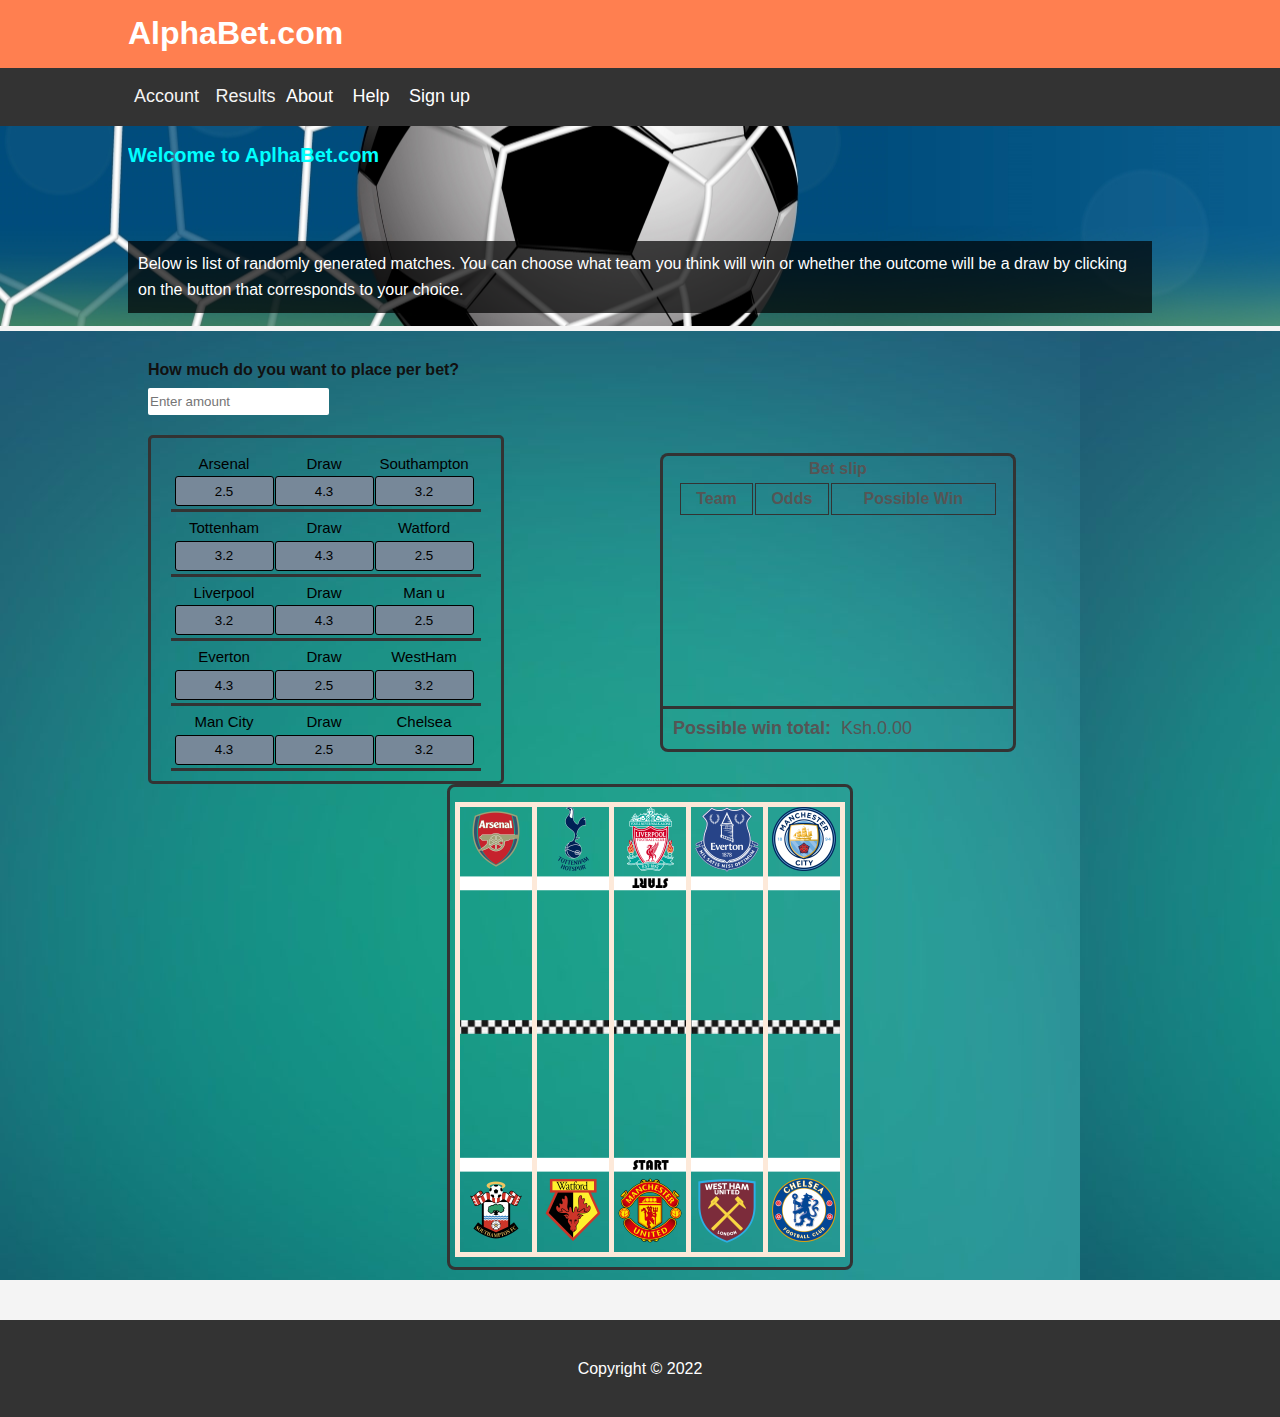
<file: index.html>
<!DOCTYPE html>
<html lang="en">
<head>
    <meta charset="UTF-8">
    <meta http-equiv="X-UA-Compatible" content="IE=edge">
    <meta name="viewport" content="width=device-width, initial-scale=1.0">
    <title>MyBetting Website</title>
    <link  rel="stylesheet" type="text/css" href="css/style.css"> 
    
</head>
<body id="home">
<header id="main-header">
    <div class="container">
        <h1>AlphaBet.com</h1>
    </div>
    
</header>  
<nav id="navbar">
    <div class="container">
        <ul>
            <!-- <li><a href="#">Home</a> </li> -->
            <button class="show-modal" id="showAccount">Account</button>
            <button class="show-modal" id="showResults">Results</button>
            <li><a href="./About.html">About</a> </li>
            <li><a href="./Help.html">Help</a> </li>
            <li><a href="./signUp.html">Sign up</a> </li>
        </ul>
    </div>
</nav> 

<section id="showcase">
   
    
    <div class="container">
      
        <h1>Welcome to AplhaBet.com</h1>
        <div id="text-overlay"><p1 style="color:#fff;">Below is list of randomly generated matches. You can choose what team you think will win or whether the outcome will be a draw by clicking on the button that corresponds to your choice. </p1></div>
    </div>
</section>

<div class="modal hidden" id="accountModal">
    <button class="close-modal">&times;</button>
    <h1>Account</h1>
    <section class="userInfo">
        <div id="profilePicture">
            <img id ="avatar" src="./images/user_balance-512.png" alt text="profilepicture">
           
        </div>
        <div id="userName">
            <h>username</h>
            <div><input id="user-name" placeholder="Username" name="user_name"></input></div>
        </div>
        <div id="money">
            <h>Amount available</h>
            <div><input id="amountAvailable" placeholder="Your Money" name="amountAvailable"></input></div>
            
        
            <!-- <Button id="deposit">Deposit</Button>
            <Button id="withdraw">Withdraw</Button> -->
        
            
        </div>
        <!-- <div><input id= "amoun t" type="number" placeholder="Enter amount" name="amount" required></div>
        <div><Button id="confir m">confirm</Button></div> -->
        
        
    </section>
   
</div>

<div class="modal hidden" id="resultsModal">
    <button class="closeResultsModal">&times;</button>
    <h1>Results</h1>
   
        <div class="container" id="results-section">
        <div>
            <div id="bet-results">
                <h>Your Matches</h>
                <p id="defaultText1" class="defaultText">Bet results will appear here after you place a bet</p>
                    <table class ="hidden" id="selectedMatches">
                        <tr>
                        <th>You picked</th>
                        
                        <th>Bet result</th>
                        </tr>
                    </table>
            </div>
            
            <div id="all-results">
                <h>All Matches</h>
                <p id="defaultText2" class="defaultText">Match results will appear here after you place a bet</p>
                <table class ="hidden" id="allMatches">
                    <tr>
                    <th>Match</th>
                    <th>Result</th>
                    </tr>
                    

                </table>
            </div>
        </div>  
            
        <div >
            <div id="amountWon">
            <h>Amount Won</h> 
            <p id="showAmountWon">0.00</p>
            </div>
            <div>
                <Button id="playAgain" class="hidden">Play Again</Button>
            </div>
            
            
        </div>
        
        </div>
        
    <!-- </section> -->
   
</div>
<div id="overlay"></div>

<section id ="matches">
    <div class = "container">
        <div class="div-container">
            <div class="box">
                <div class="amountSection">
                    <p style="margin-bottom: 5px;"><Strong>How much do you want to place per bet?</Strong></p>
                    <input id= "betAmount" type="number" placeholder="Enter amount" name="amount" required></input>
                </div>
                
                
                <div class ="items">
                    <li><div class="grid-container">
                    <div class="grid-item"><h id="team0">Liverpool</h></div>
                    <div class="grid-item"><h id="draw1">Draw</h></div>
                    <div class="grid-item"><h id="team1">Everton</h></div> 
                    <div class="grid-item"><button id="odd0"> 0.0</button></div>
                    <div class="grid-item"><button id="odd1"> 0.0</button></div>
                    <div class="grid-item"><button id="odd2"> 0.0</button></div>
                    </div></li>
                    <li><div class="grid-container">
                    <div class="grid-item"><h id="team2">Liverpool</h></div>
                    <div class="grid-item"><h id="draw2">Draw</h></div>
                    <div class="grid-item"><h id="team3">Everton</h></div> 
                    <div class="grid-item"><button id="odd3"> 0.0</button></div>
                    <div class="grid-item"><button id="odd4"> 0.0</button></div>
                    <div class="grid-item"><button id="odd5"> 0.0</button></div>
                    </div></li>
                    <li><div class="grid-container">
                    <div class="grid-item"><h id="team4">Liverpool</h></div>
                    <div class="grid-item"><h id="draw3">Draw</h></div>
                    <div class="grid-item"><h id="team5">Everton</h></div> 
                    <div class="grid-item"><button id="odd6"> 0.0</button></div>
                    <div class="grid-item"><button id="odd7"> 0.0</button></div>
                    <div class="grid-item"><button id="odd8"> 0.0</button></div>
                    </div></li>
                    <li><div class="grid-container">
                    <div class="grid-item"><h id="team6">Liverpool</h></div>
                    <div class="grid-item"><h id="draw4">Draw</h></div>
                    <div class="grid-item"><h id="team7">Everton</h></div> 
                    <div class="grid-item"><button id="odd9"> 0.0</button></div>
                    <div class="grid-item"><button id="odd10"> 0.0</button></div>
                    <div class="grid-item"><button id="odd11"> 0.0</button></div>
                    </div></li>
                    <li><div class="grid-container">
                    <div class="grid-item"><h id="team8">Liverpool</h></div>
                    <div class="grid-item"><h id="draw5">Draw</h></div>
                    <div class="grid-item"><h id="team9">Everton</h></div> 
                    <div class="grid-item"><button id="odd12"> 0.0</button></div>
                    <div class="grid-item"><button id="odd13"> 0.0</button></div>
                    <div class="grid-item"><button id="odd14"> 0.0</button></div>
                    </div></li>   
                </div>   
                  
            </div>  
            
            <div id="betSection">
            <div id ="betSlip">
                <h4>Bet slip</h4>
                <table id="betslip" >
                    <tr>
                    <th>Team</th>
                    <th>Odds</th>
                    <th>Possible Win</th>
                    </tr>
                    <!-- <tr>
                        <td id="teamName"></td>
                        <td id="odd"></td>
                        <td id="possibleWin"></td>
                    </tr> -->

                </table>
            </div> 
            <div id="totalPossibleWin">
                <p><strong>Possible win total:</strong></p>
                <p id="showTotalPossibleWin">Ksh.0.00</p>
            </div> 
            <div class="matchBtns">
                    
                <button id="placeSingleBet">Place Bet</button>
                <!-- <button id="placeMultiBet">Place Multi Bet</button> -->
                <button id="kickOff">Kick off</button>
                
            </div>
            </div> 
            <div id="racing-section">
             <div id="startLine1">
            <div id ="startLine2">
            <div id ="pictures-section">
               
                <div class="picture-grid">
                    <div class="upper-team"><img  id="img0"src="./images/Liverpool.png"></div>
                    <div class="lower-team"><img  id="img1" src="./images/Arsenal.png"></div>
                </div>
                <div class="picture-grid">
                    <div class="upper-team"><img  id="img2"src="./images/Watford.png"></div>
                    <div class="lower-team"><img  id="img3"src="./images/Everton.png"></div>
                </div>
                <div class="picture-grid">
                    <div class="upper-team"><img  id="img4" src="./images/Chelsea.png"></div>
                    <div class="lower-team"><img  id="img5"src="./images/Manchester City.png"></div>
                </div>
                <div class="picture-grid">
                    <div class="upper-team"><img  id="img6"src="./images/Manchester United.png"></div>
                    <div class="lower-team"><img  id="img7"src="./images/Southampton.png"></div>
                </div> 
                <div id ="lastcolumn"class="picture-grid">
                    <div class="upper-team"><img  id="img8"src="./images/Westham.png"></div>
                    <div class="lower-team"><img  id="img9"src="./images/Tottenham1.png"></div>
                </div>
               
            </div> 
            </div>
             </div>
            </div>
        


          
    
</section>
       
<section>      
    <footer id="main-footer">
        <p>Copyright &copy; 2022 </p>
    </footer>
</section>
<script src="script/script.js"></script>
</body>
</html>
</file>
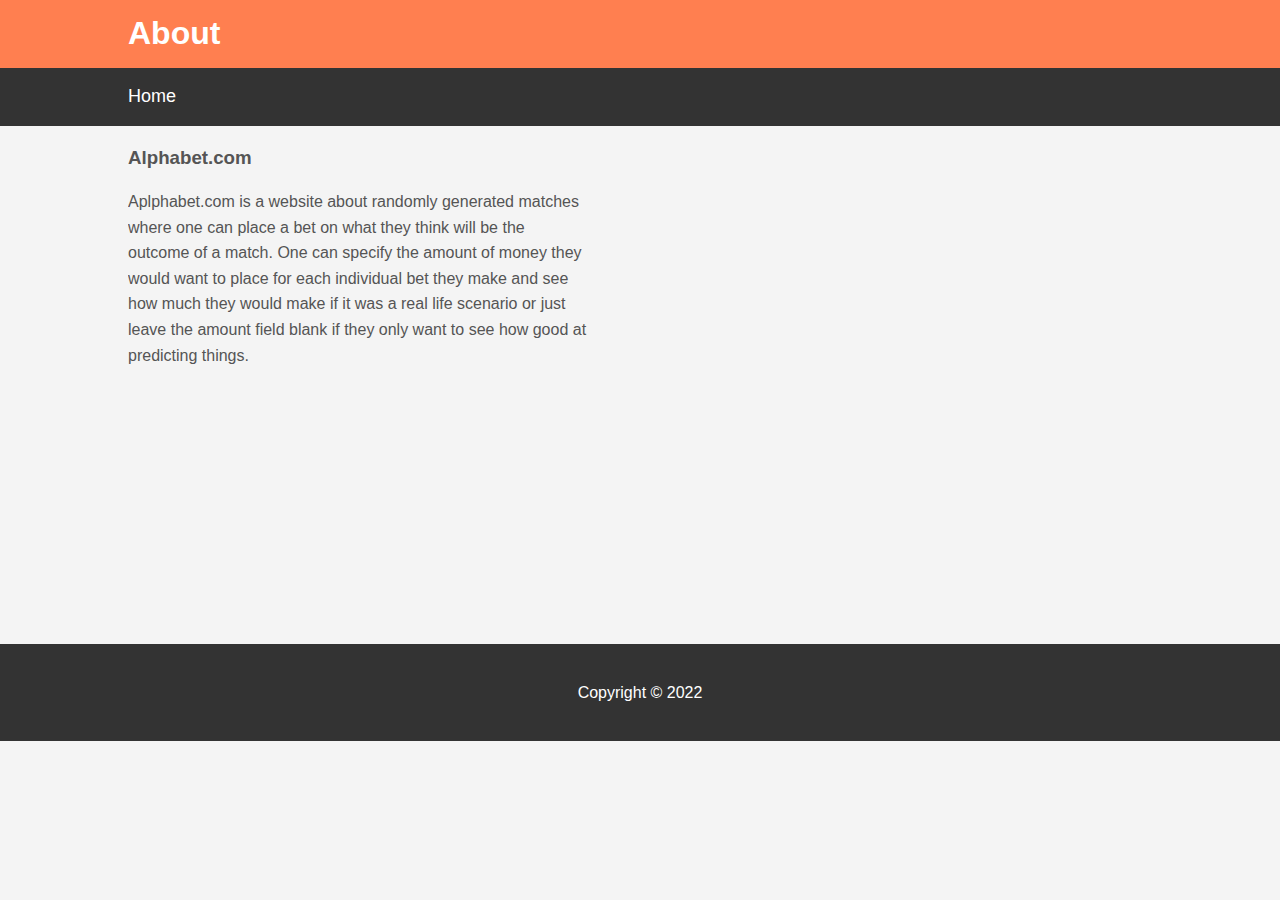
<file: About.html>
<!DOCTYPE html>
<html lang="en">
<head>
    <meta charset="UTF-8">
    <meta http-equiv="X-UA-Compatible" content="IE=edge">
    <meta name="viewport" content="width=device-width, initial-scale=1.0">
    <link  rel="stylesheet" type="text/css" href="css/style.css">
    <title>About</title>


    <style>
    </style>
</head>
 
<body id="About">
    <header id="main-header">
        <div class="container">
            <h1>About</h1>
        </div>
        
    </header> 
    
    <nav id="navbar">
        <div class="container">
            <ul>
                <li><a href="./index.html">Home</a> </li>
                
            </ul>
        </div>
    </nav>

    <section>
        <div class="container"">
            <h3>Alphabet.com</h3>

            <article  style="width:45%; margin-bottom: 23%;">
                <p>Aplphabet.com is a website about randomly generated matches where one can place a bet on what they think will be the outcome of a match. One can specify the amount of money they would want to place for each individual bet they make and see how much they would make if it was a real life scenario or just leave the amount field blank if they only want to see how good at predicting things. </p>
            </article>
        </div>
              
            
        
    </section>
    <footer id="main-footer" >
        <p>Copyright &copy; 2022 </p>
    </footer> 
</body>

</html>
</file>
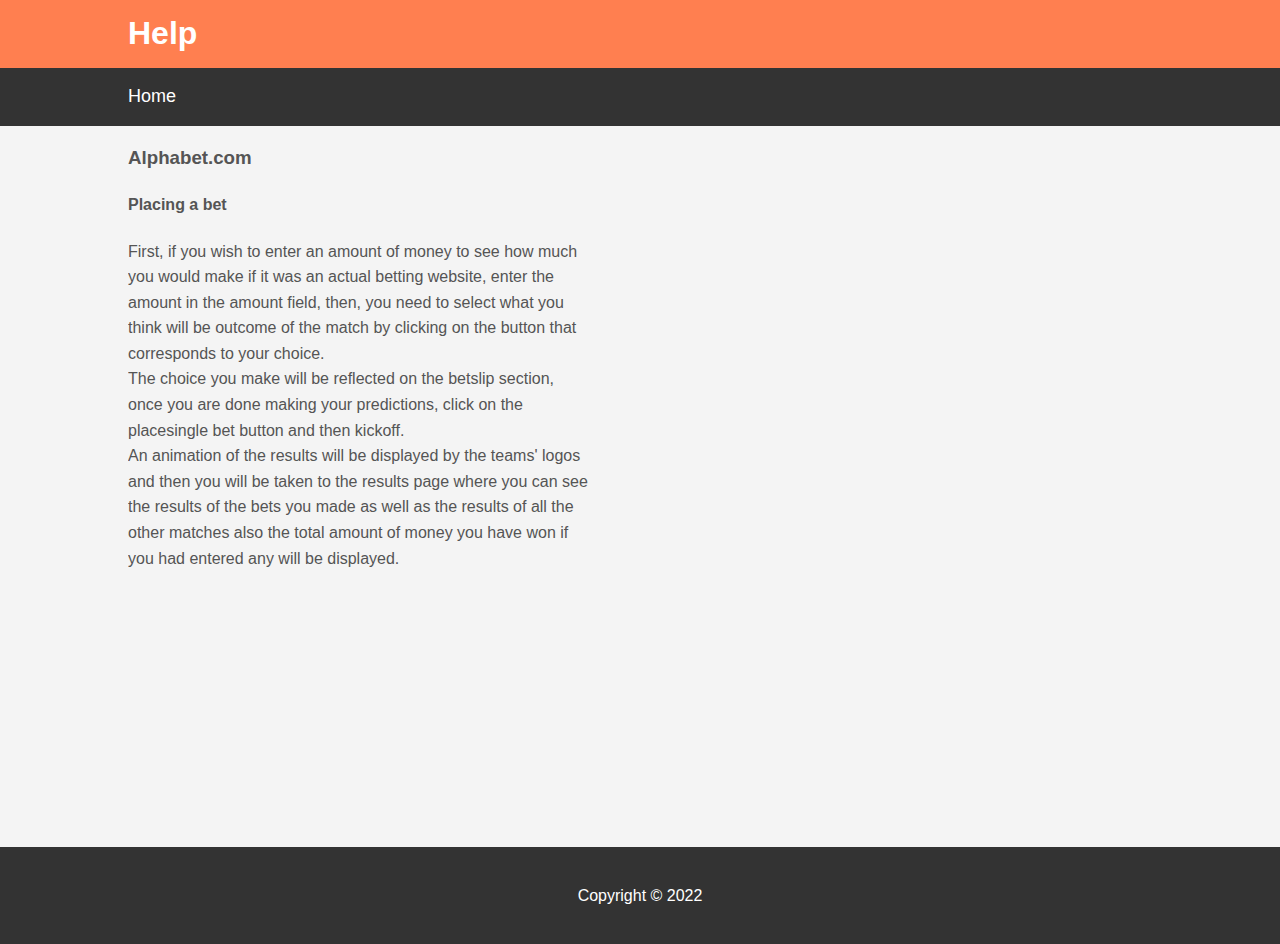
<file: Help.html>
<!DOCTYPE html>
<html lang="en">
<head>
    <meta charset="UTF-8">
    <meta http-equiv="X-UA-Compatible" content="IE=edge">
    <meta name="viewport" content="width=device-width, initial-scale=1.0">
    <link  rel="stylesheet" type="text/css" href="css/style.css">
    <title>About</title>


    <style>
    </style>
</head>
 
<body id="About">
    <header id="main-header">
        <div class="container">
            <h1>Help</h1>
        </div>
        
    </header> 
    
    <nav id="navbar">
        <div class="container">
            <ul>
                <li><a href="./index.html">Home</a> </li>
                
            </ul>
        </div>
    </nav>

    <section>
        <div class="container"">
            <h3>Alphabet.com</h3>
            <h4>Placing a bet</h4>

            <article  style="width:45%; margin-bottom: 23%;">
                <p>First, if you wish to enter an amount of money to see how much you would make if it was an actual betting website, enter the amount in the amount field, then, you need to select what you think will be outcome of the match by clicking on the button that corresponds to your choice. <br>The choice you make will be reflected on the betslip section, once you are done making your predictions, click on the placesingle bet button and then kickoff.<br>
                An animation of the results will be displayed by the teams' logos and then you will be taken to the results page where you can see the results of the bets you made as well as the results of all the other matches also the total amount of money you have won if you had entered any will be displayed. </p>
            </article>
        </div>
              
            
        
    </section>
    <footer id="main-footer" >
        <p>Copyright &copy; 2022 </p>
    </footer> 
</body>

</html>
</file>
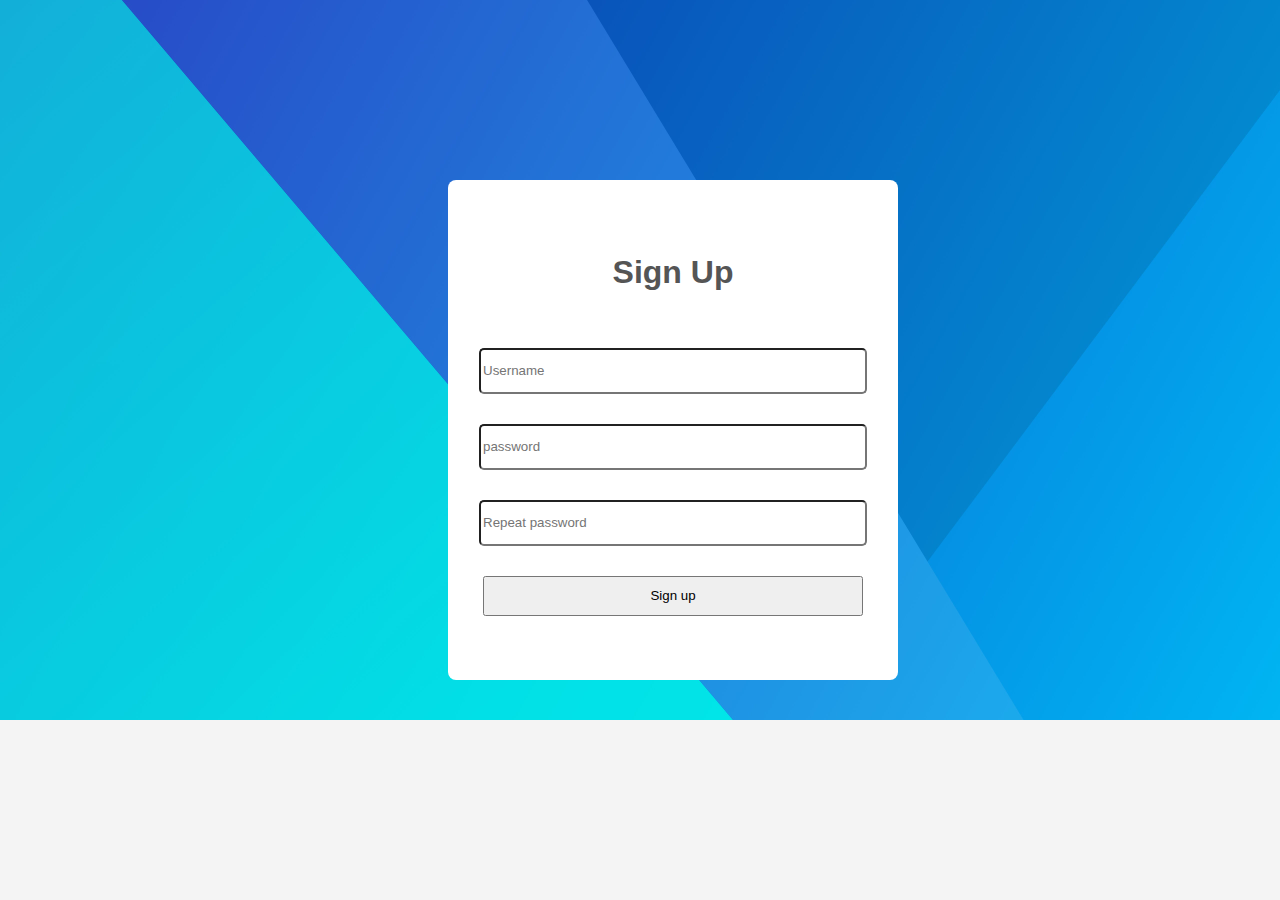
<file: signUp.html>
<!DOCTYPE html>
<html lang="en">
<head>
    <meta charset="UTF-8">
    <meta http-equiv="X-UA-Compatible" content="IE=edge">
    <meta name="viewport" content="width=device-width, initial-scale=1.0">
    <link rel="stylesheet" type="text/css" href="./css/style.css">
    <title>Sign Up</title>
</head>
<body id="sign-up">
    <div class="container">        
        <form class="sign-up">
        <div class="inputgroup">
            <p class="login-text" style="font-size:2rem; font-weight: 800;">Sign Up</p>
            <div class="input-group">
                <input  type="username" placeholder="Username" required>
            </div>

            <div class="input-group">
                <input  type="password" placeholder="password" required>
            </div>

            <div class="input-group">
                <input  type="password" placeholder="Repeat password" required>
            </div>

            <div class="input-group">
                <button  class="btn" type="submit">Sign up</button>
            </div>
        </div>
        </form>
    </div>
</body>
</html>
</file>
<file: css/style.css>
body{
    background-color:#f4f4f4;
    color:#555;
    font-family:Arial, Helvetica, sans-serif;
    font-size:16px;
    line-height:1.6em;
    margin:0;
}
.container{
    width:80%;
    margin:auto;
    overflow:hidden;
    
}

#main-header{
    background-color:coral;
    color:#fff;
}

#navbar{
   background-color:#333;
   color:#fff;
}
#navbar ul{
    padding:0;
    list-style:none;
}
.show-modal{
    background:none;
    font-size: 18px;
    border: none;
    color: #f4f4f4;
}
#navbar li{
    display:inline;
}
#navbar a{
    color:#fff;
    text-decoration: none;
    font-size: 18px;
    padding-right: 15px;
}

#showcase{
    background-image:url('../images/footballnet4.jpg') ;
    background-position:center left;
    
    
    /* background-repeat: no-repeat ; */
    min-height: 200px; 
    margin-bottom:5px;
    text-align:left;
    width: auto;
    
    
}


#showcase h1{
    color:rgb(0, 255, 255);   
    font-size: 20px;
    line-height: 1.6em;
    /* padding-top:30px; */
    box-sizing:border-box;

}
#showcase p{
    color:#fff;
    font-size: 50px;
    line-height: 1.6em;
    padding-top:0px;
}
#text-overlay{
    margin: auto;
    margin-top: 70px;
    padding: 10px;
    background-color: rgba(0, 0, 0, 0.7);
    z-index: 2;
}
.grid-container {
    display: grid;
    grid-template-columns:100px 100px 100px;
    padding: 3px;
    
}
.grid-item {
   color: #000;  
   font-size: 15px;
   text-align: center;
    
}
#matches{   
  background-image: url('../images/148839.jpg');
  background-position: left, center;
  
}
.items{
    margin-top: 20px;
    /* margin-bottom: 40px; */
    padding-bottom: 10px;
    padding-top: 10px;
    padding-left:20px;
    width: 330px;
    border:#333 solid;
    border-radius: 5px;
}
  
.items li{
  width: 310px;
  list-style: none;
  border-bottom: #333 solid;
  
}
 
/* .grid-item button:active{
    background-color:gainsboro;
} */
.items button{  
border: #000 solid thin;
  min-height: 30px;
  
  border-radius: 3px; 
  width: 99px;
  background-color:lightslategrey;
  
  
}
.amountSection{
    color: #111;
}

#betAmount{    
    margin-left: 0px;
    margin-bottom: 0px;
    margin-right: 5px;
    height: 25px;
    border-radius: 2px;
    border: none
}

.matchBtns{
    margin-left: 22px;
    display: flex;
    margin-top: 10px;
   
    
}


#placeSingleBet {
    padding:10px 58px 10px 58px;
    display: none;
    margin-right: 14px;
    
    border-radius: 5px;
    
    
    
    
}

#kickOff{
    padding:10px 58px 10px 58px;
    border-radius: 5px;
    display: none;
    
}
.div-container{
    display: flex;
    flex-wrap: wrap;
    width: 100%;
    margin:10px;
}
.box{
    width: px;
    margin:0 10px;
}
#betSection{
    padding-top: 90px;
    font-size: medium;
    margin: auto;
    width: 400px;
    
    

}
#betSlip{    
    
    font-size: medium;
    width: 350px;
    height: 250px;
    border: #333 solid;
    border-bottom: none;
    border-top-left-radius: 8px;
    border-top-right-radius: 8px;
    margin: auto;
    text-align: center;
    overflow: auto;
}
#betSlip h4{
    margin-bottom: 0em;
    margin-top: 0em;
    
}
table{
    
    margin: auto;
    width: 320px;
    border: 1px solid #fff;
    border-style: hidden;
    
}

table thead th{
    padding: 70px;
    background-color:#fde9d9;
    font-size: large;


}
table th, td{
    padding: 2px;
    border-width: 1px;
    border-style: solid;
    border-color: #333;

}


#totalPossibleWin{
    display: flex;
    font-size: large;
    margin: auto;
    margin-top: 0px;
    border: #333 solid;
    height: 40px;
    width:350px;
    border-bottom-left-radius: 8px;
    border-bottom-right-radius: 8px;
    align-items:center; 
}
#totalPossibleWin p{
    
    margin-left:10px;
}

#racing-section{ 
    background-image: url('../images/finishline.png');
    background-size: 389px;
    background-origin:content-box;
    background-repeat: no-repeat;
    background-position-y: center;
    background-position-x: center;
    width: 400px;
    height: 480px;
    border: #333 solid; 
    border-radius: 8px;  
    margin: auto;
    text-align: center;
}
#startLine1{ 
    background-image: url('../images/Startline\ -\ Copy.png');
    background-size: 389px;
    background-origin:content-box;
    background-repeat: no-repeat;
    background-position-y:80px;
    background-position-x: center;
}
#startLine2{ 
    background-image: url('../images/Startline.png');
    background-size: 389px;
    background-origin:content-box;
    background-repeat: no-repeat;
    background-position-y:365px;
    background-position-x: center;
}

#pictures-section{
    align-items: center;
    padding: 5px;
    display: flex;   
}
.picture-grid{
    margin-top: 10px;
    width:80px;
    height:445px;
    border-left: #fde9d9 solid thick;
    border-top: #fde9d9 solid thick;
    border-bottom: #fde9d9 solid thick;
    
   
}
#lastcolumn{
    border-right: #fde9d9 solid thick;
}
.upper-team{
    position:relative;
    /* animation-name: moveDown; */
    /* animation-duration: 4s; */
}
.lower-team{
    position: relative;
    margin-top: 300px;
    /* animation-name: moveUp; */
    /* animation-duration: 4s; */
}

    

@keyframes moveDown {
   0% {top: 0px;}
   100% {top: 180px;}
}

@keyframes moveUp {
    0% {top: 0px;}
    100% {top:-180px;}
}
@keyframes moveUpSlowly {
    0% {top: 0px;}
    100% {top:-90px;}
}
@keyframes moveDownSlowly {
    0% {top: 0px;}
    100% {top:90px;}
}
.img0Anim{
    position:relative;
    animation-name: moveDown;
    animation-duration: 4s;
    animation-fill-mode: forwards;
}
.img1Anim{
    position:relative;
    animation-name: moveUp;
    animation-duration: 4s;
    animation-fill-mode: forwards;
}
.img2Anim{
    position:relative;
    animation-name: moveDown;
    animation-duration: 4s;
    animation-fill-mode: forwards;
}
.img3Anim{
    position:relative;
    animation-name: moveUp;
    animation-duration: 4s;
    animation-fill-mode: forwards;
}
.img4Anim{
    position:relative;
    animation-name: moveDown;
    animation-duration: 4s;
    animation-fill-mode: forwards;
}
.img5Anim{
    position:relative;
    animation-name: moveUp;
    animation-duration: 4s;
    animation-fill-mode: forwards;
}
.img6Anim{
    position:relative;
    animation-name: moveDown;
    animation-duration: 4s;
    animation-fill-mode: forwards;
}
.img7Anim{
    position:relative;
    animation-name: moveUp;
    animation-duration: 4s;
    animation-fill-mode: forwards;
}
.img8Anim{
    position:relative;
    animation-name: moveDown;
    animation-duration: 4s;
    animation-fill-mode: forwards;
}
.img9Anim{
    position:relative;
    animation-name: moveUp;
    animation-duration: 4s;
    animation-fill-mode: forwards;
}

.imgMoveDownSlow{
    position: relative;
    animation-name:moveDownSlowly;
    animation-duration: 4s;
    animation-fill-mode: forwards;
}
.imgMoveUpSlow{
    position: relative;
    animation-name:moveUpSlowly;
    animation-duration: 4s;
    animation-fill-mode: forwards;
}
#main-footer{
    background: #333;
    color:#fff;
    text-align: center;
    padding:20px;
    margin-top:40px;
}

.userInfo{
    width: 80%;
}
#avatar{
    height: 100px;
    width: 100px;
    margin-top: 10px;
    border:#555 solid;
    border-radius: 5px;
}

#money{
    /* border:#555 solid; */
    border-radius: 5px;
}

.userInfo button{
  
    padding: 3px 30px;
    margin-right: 15px;
    margin-bottom: 5px;
}


.userInfo input{
    width: 240px;
    height: 25px;
    margin-bottom: 10px;
}

#amount{
    display: none;
    width: 240px;
    height: 25px;
}
#confirm{
    display: none;
    padding: 3px 30px;
    margin-right: 15px;
    margin-top: 5px;
}
#results-section{
    display: flex;
    margin-left: 0px;
    margin-top: 0px;
    padding-top: 0%;
}

#bet-results{
    overflow: auto;
    padding: 1px;
    text-align: center;
    width: 360px;
    height: 250px;
    border:#555 solid;
    border-radius: 5px;
}
#all-results{
    text-align: center;
    margin-top: 30px;
    padding:0px;
    width: 360px;
    height: 250px;
    border:#555 solid;
    border-radius: 5px;
    overflow: auto;
}
#amountWon{
    text-align: center;
    margin-left: 20px;
    margin-top: 0px;
    width: 250px;
    height: 250px;
    border:#555 solid;
    
}
#amountWon p{
    margin-left:5px;
    font-size: 40px;
    font-weight: bolder;  
}
#playAgain{
    font-family: Arial, Helvetica, sans-serif;
    margin-left: 20px;
    margin-top: 50px;
    height: 35px;
    width: 250px;
    background-color:gold;
    border-radius: 5px;
}

.hidden{
    display: none;
}
.showAfterBet{
    display: none;
}

/* CLASSES TO MAKE MODAL WORK */
#accountModal {
    display: none;
    padding-top: 3em;
    padding-left: 3em;
  }
  
#resultsModal {
    display: none;
    padding: 3em;
    

  }

#resultsModal h1{
    margin-top: 10px;
    margin-bottom:20px;
}
  .modal {
    position: absolute;
    top: 55%;
    left: 50%;
    transform: translate(-50%, -50%);
    width: 70%;
  
    background-color: white;
    padding: 6rem;
    border-radius: 5px;
    box-shadow: 0 3rem 5rem rgba(0, 0, 0, 0.3);
    z-index: 10;
  }
  
  #overlay {
    display: none;
    position: absolute;
    top: 0;
    left: 0;
    width: 100%;
    height: 100%;
    background-color: rgba(0, 0, 0, 0.6);
    backdrop-filter: blur(3px);
    z-index: 5;
  }
  



/* *{box-sizing: border-box} */
.formContainer{
    width:80%;
    margin:auto;

}
.form-popup{
min-width:500px;
display: block;
position:static;
bottom: 100px;

left:15px;
/* border:aliceblue solid 3px; */
z-index: 9;

}

.label{
    padding-bottom: 10px;
    text-align: left;
}
.input{
    padding-bottom:10px ;
}

.formContainer input{
    width: 400px;
    height: 50px;
    border-radius: 5px;
    
}

.formContainer button{
    cursor:pointer;
    margin-bottom: 10px;
    width: 408px;
    height: 40px;
    border: thin;
    border-radius: 5px;
    font-family: Verdana, Geneva, Tahoma, sans-serif;
}
.formContainer button.cancel{
    background-color:rgb(248, 86, 86)
}
.formContainer button.signup{
    background-color: rgb(23, 116, 66);
}
#sign-up{
    background-image: url('../images/340557.jpg');
    background-repeat: no-repeat;
    background-size: 100%;
}

#sign-up .container{
    text-align: center;
    width: 450px;
    height: 500px;
    background-color:#fff;
    position:absolute;
    top: 20%;
    left: 35%;
    z-index: 9;
    box-shadow:#000;
    border-radius: 8px;
    
}


.inputgroup{
    margin-top: 80px;
}
.input-group input{
    width: 380px;
    margin-top: 30px;
    height: 40px;
    border-radius: 5px;
}

.btn{
  width: 200px;
  width: 380px;
  margin-top: 30px;
  height: 40px;
}
@media(max-width:600px){
    #main{
        width:100%;
        float:none;

    }
}
</file>
